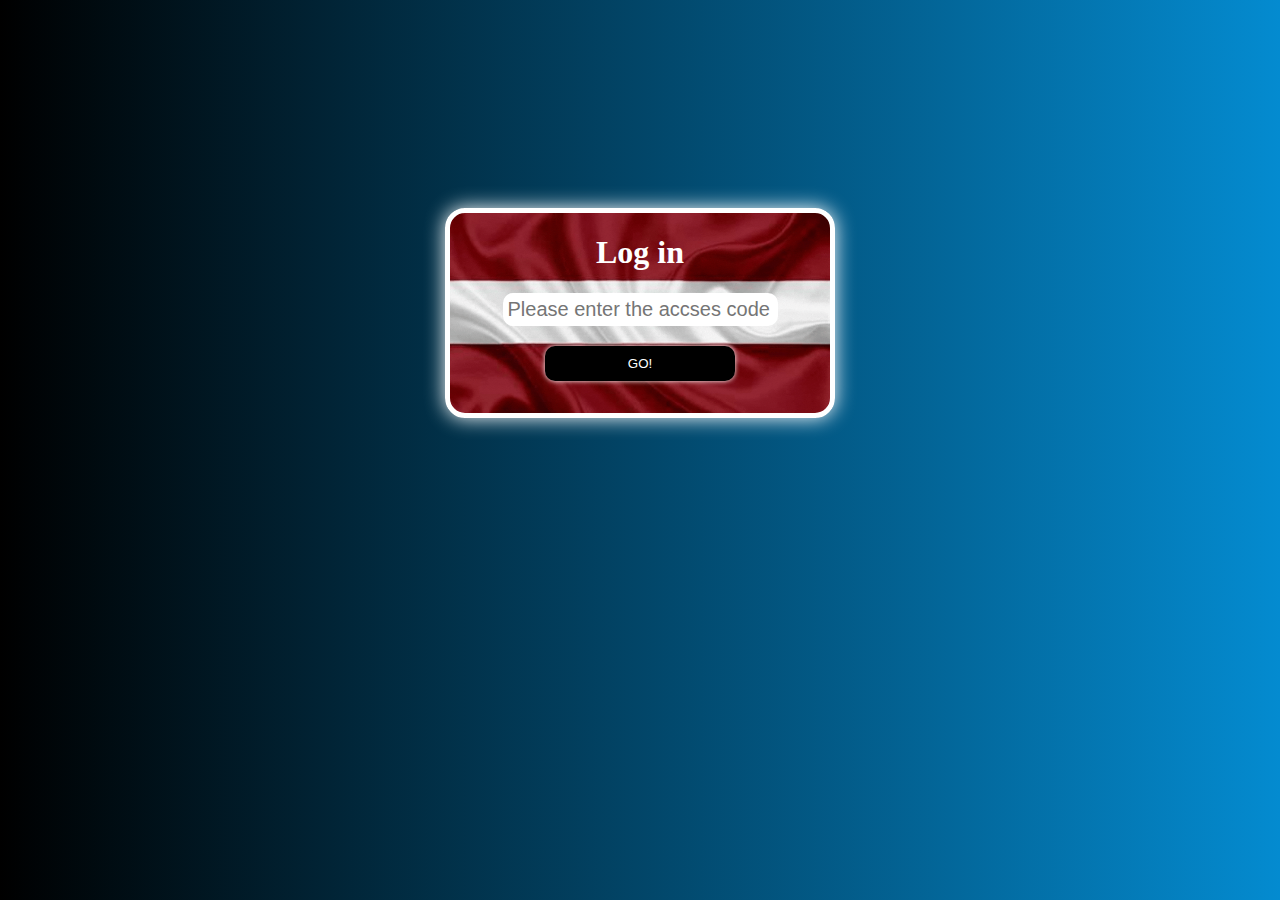
<file: index.html>
<!DOCTYPE html>
<html lang="en">
<head>
    <meta charset="UTF-8">
    <meta http-equiv="X-UA-Compatible" content="IE=edge">
    <meta name="viewport" content="width=device-width, initial-scale=1.0">
    <title>Travel MODE</title>
    <link rel="stylesheet" href="Stylesheet.css">
</head>
<body>
<div class="Log-in">
    <h1>Log in</h1>
    <input placeholder="Please enter the accses code give to you!" type="text">
    <button>GO!</button>
    <script src="js.js"></script>
</div>
</body>
</html>
</file>
<file: Stylesheet.css>
.Log-in{
    width: 30%;
    border: 5px solid white;
    border-radius: 20px;
    box-shadow: 0 0 20px white;
    height: 200px;
    background: url(Latvia.gif);
    background-repeat: no-repeat;
    background-size: 100%;
    background-position: center;
    margin-top: 200px;
}
body{
    text-align: center;
    color: white;
    display: flex;
    justify-content: center;
    background: linear-gradient(to right, black, rgb(4, 139, 208));
}
input{
    border-radius: 10px;
    font-size: 20px;
    padding: 5px;
    border: none;
    text-align: center;
}
button {
    width: 50%;
    margin: 20px;
    padding: 10px;
    background-color: black;
    color: white;
    border: none;
    border-radius: 10px;
    box-shadow: 0 0 5px white;
    transition: box-shadow .5s;
}
</file>
